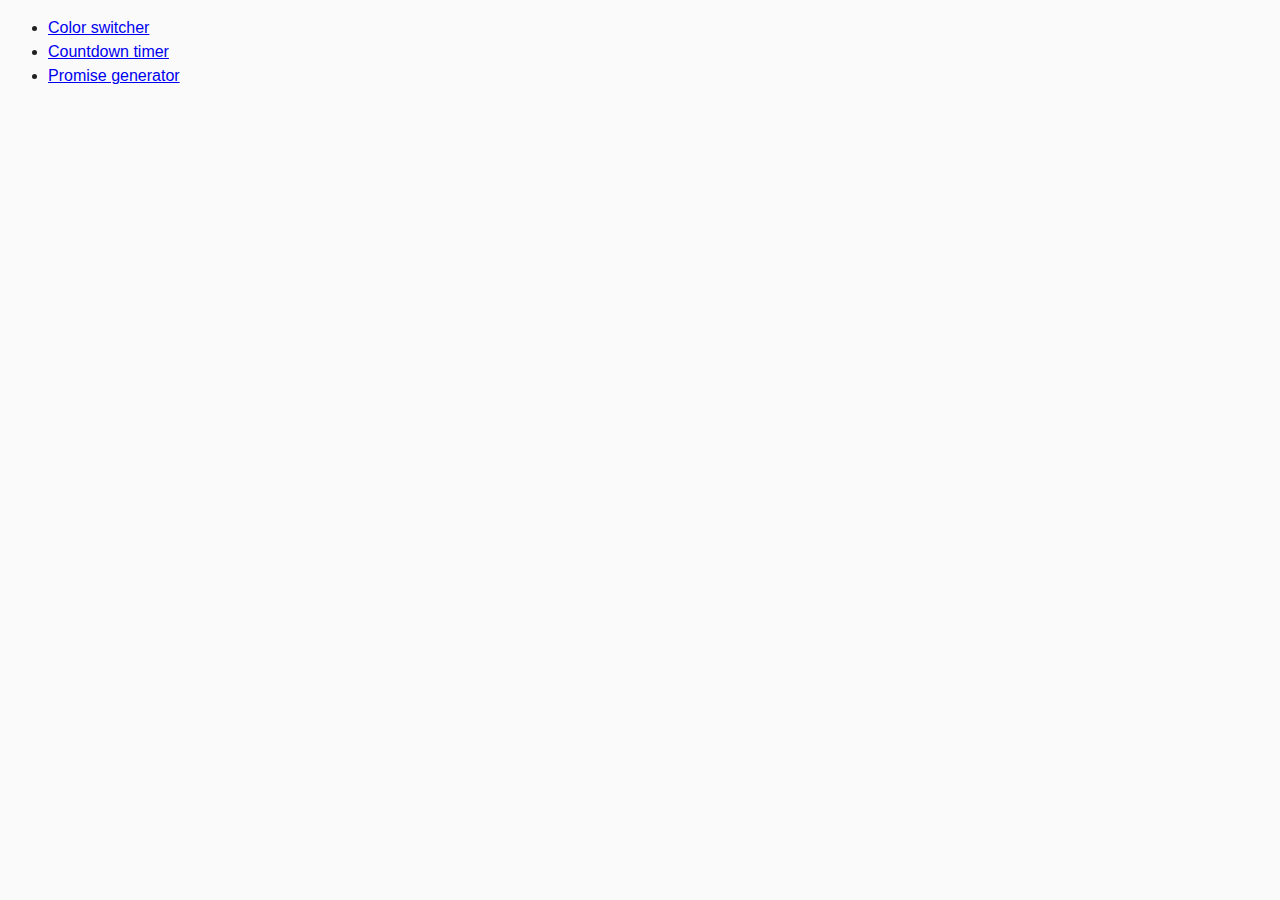
<file: src/index.html>
<!DOCTYPE html>
<html lang="en">
  <head>
    <meta charset="UTF-8" />
    <meta name="viewport" content="width=device-width, initial-scale=1.0" />
    <title>Homework 9</title>
    <link rel="stylesheet" href="css/common.css" />
  </head>
  <body>
    <ul>
      <li><a href="01-color-switcher.html">Color switcher</a></li>
      <li><a href="02-timer.html">Countdown timer</a></li>
      <li><a href="03-promises.html">Promise generator</a></li>
    </ul>
  </body>
</html>
</file>
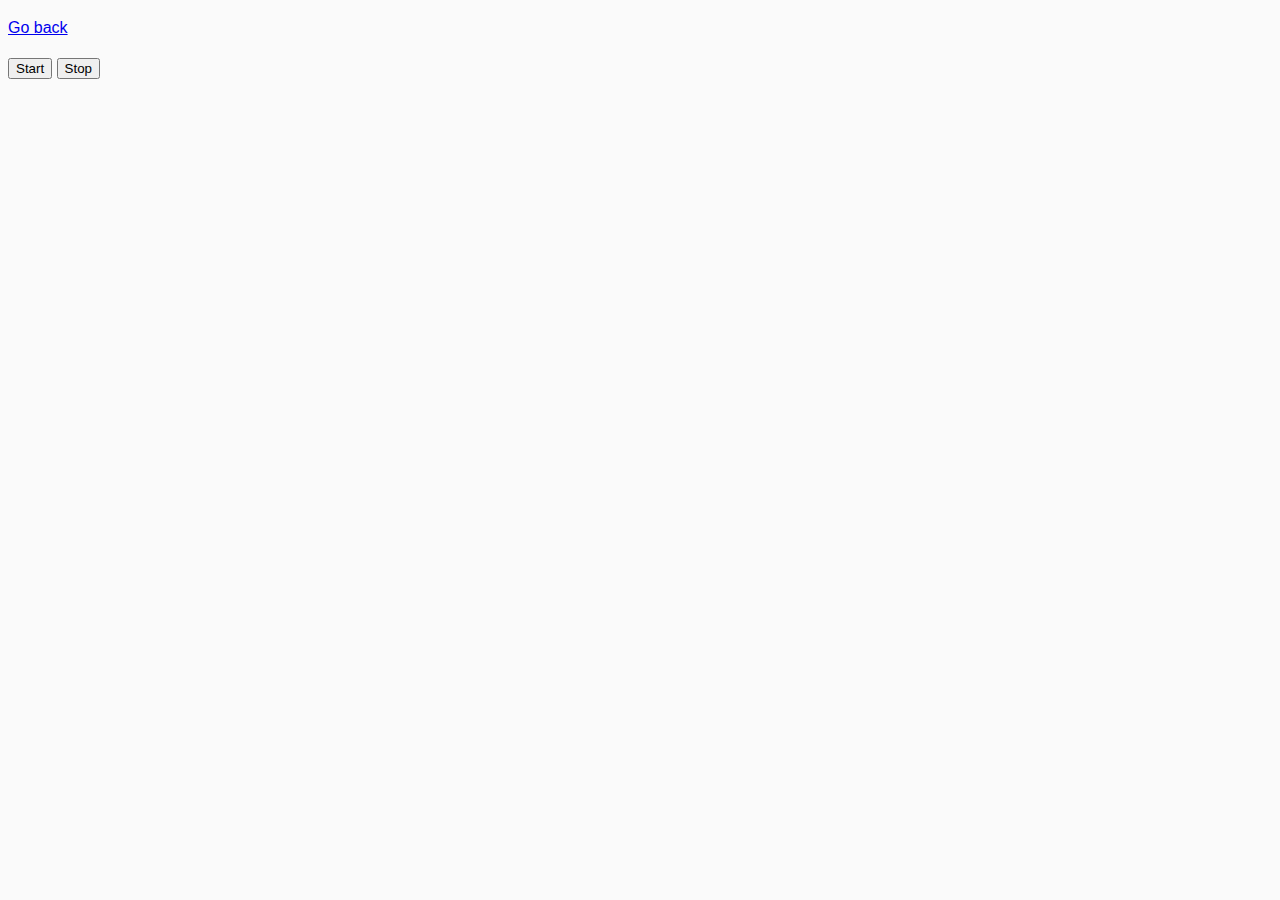
<file: src/01-color-switcher.html>
<!DOCTYPE html>
<html lang="en">
  <head>
    <meta charset="UTF-8" />
    <meta name="viewport" content="width=device-width, initial-scale=1.0" />
    <title>Color switcher</title>
    <link rel="stylesheet" href="css/common.css" />
  </head>
  <body>
    <p><a href="index.html">Go back</a></p>

    
    <button type="button" data-start>Start</button>
    <button type="button" data-stop>Stop</button>

    <script src="js/01-color-switcher.js" type="module"></script>
  </body>
</html>
</file>
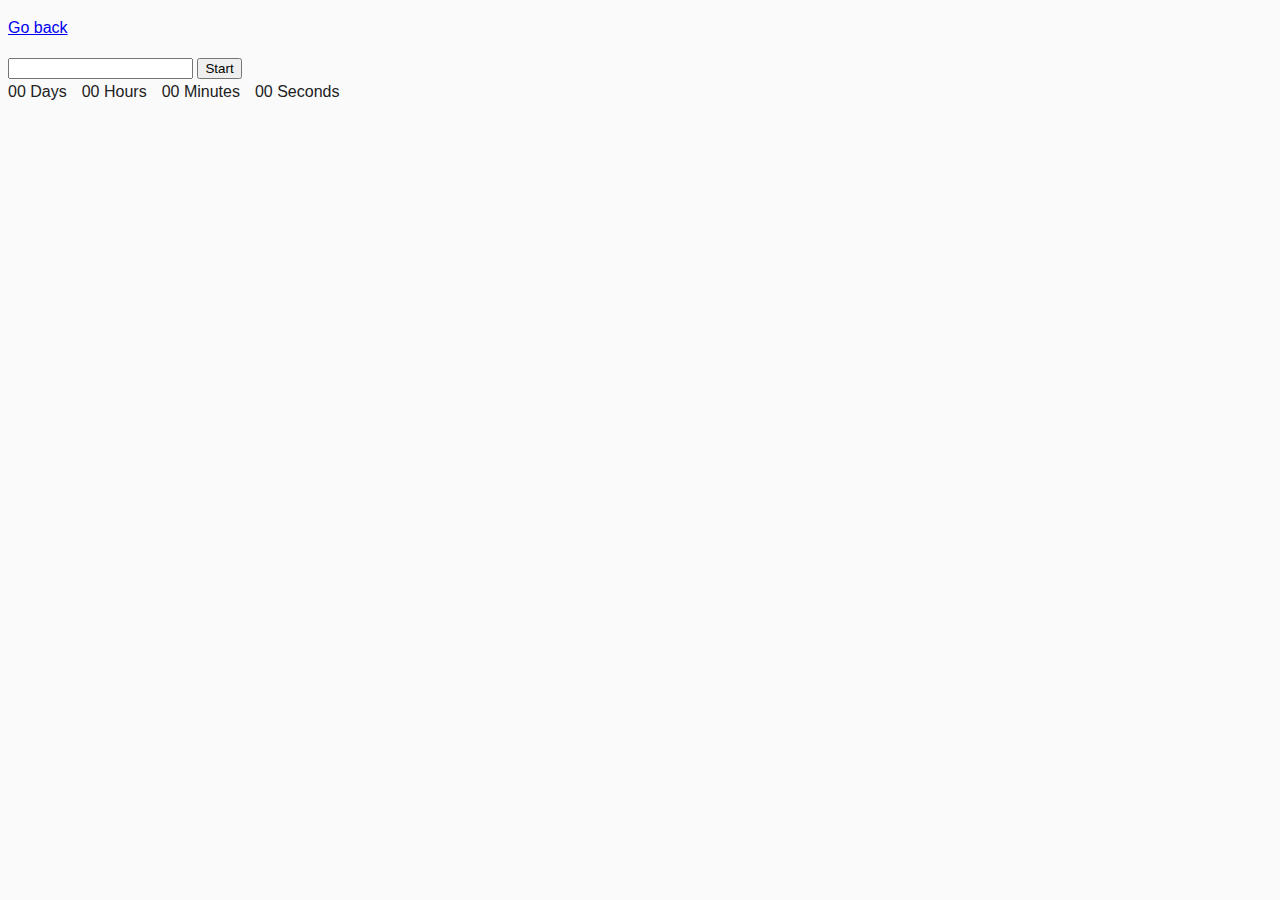
<file: src/02-timer.html>
<!DOCTYPE html>
<html lang="en">
  <head>
    <meta charset="UTF-8" />
    <meta name="viewport" content="width=device-width, initial-scale=1.0" />
    <title>Countdown timer</title>
    <link rel="stylesheet" href="css/common.css" />
  </head>
  <body>
    <p><a href="index.html">Go back</a></p>

    <input type="text" id="datetime-picker" />
    <button type="button" data-start>Start</button>
  

    <div class="timer">
      <div class="field">
        <span class="value" data-days>00</span>
        <span class="label">Days</span>
      </div>
      <div class="field">
        <span class="value" data-hours>00</span>
        <span class="label">Hours</span>
      </div>
      <div class="field">
        <span class="value" data-minutes>00</span>
        <span class="label">Minutes</span>
      </div>
      <div class="field">
        <span class="value" data-seconds>00</span>
        <span class="label">Seconds</span>
      </div>
    </div>

    <script src="js/02-timer.js" type="module"></script>
  </body>
</html>
</file>
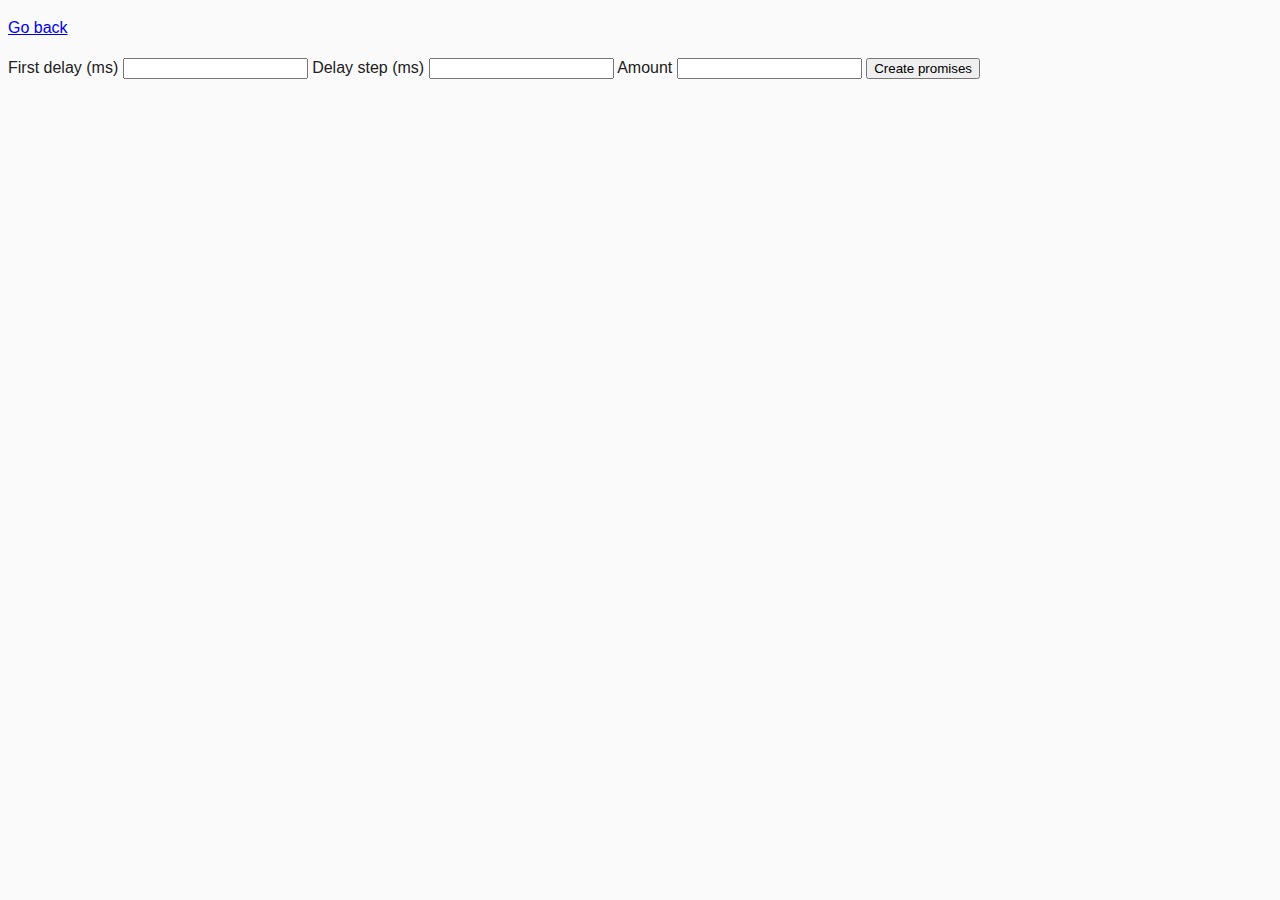
<file: src/03-promises.html>
<!DOCTYPE html>
<html lang="en">
  <head>
    <meta charset="UTF-8" />
    <meta name="viewport" content="width=device-width, initial-scale=1.0" />
    <title>Promise generator</title>
    <link rel="stylesheet" href="css/common.css" />
  </head>
  <body>
    <p><a href="index.html">Go back</a></p>

    <form class="form">
      <label>
        First delay (ms)
        <input type="number" name="delay" required />
      </label>
      <label>
        Delay step (ms)
        <input type="number" name="step" required />
      </label>
      <label>
        Amount
        <input type="number" name="amount" required />
      </label>
      <button type="submit">Create promises</button>
    </form>

    <script src="js/03-promises.js" type="module"></script>
  </body>
</html>
</file>
<file: src/css/common.css>
* {
  box-sizing: border-box;
}

body {
  font-family: -apple-system, BlinkMacSystemFont, 'Segoe UI', Roboto,
    Oxygen-Sans, Ubuntu, Cantarell, 'Helvetica Neue', sans-serif;
  -webkit-font-smoothing: antialiased;
  -moz-osx-font-smoothing: grayscale;
  background-color: #fafafa;
  color: #212121;
  line-height: 1.5;
}

img {
  display: block;
  max-width: 100%;
}
.timer{
  display: flex;
}
.field:not(:first-child){
  margin-left: 15px;
}
</file>
